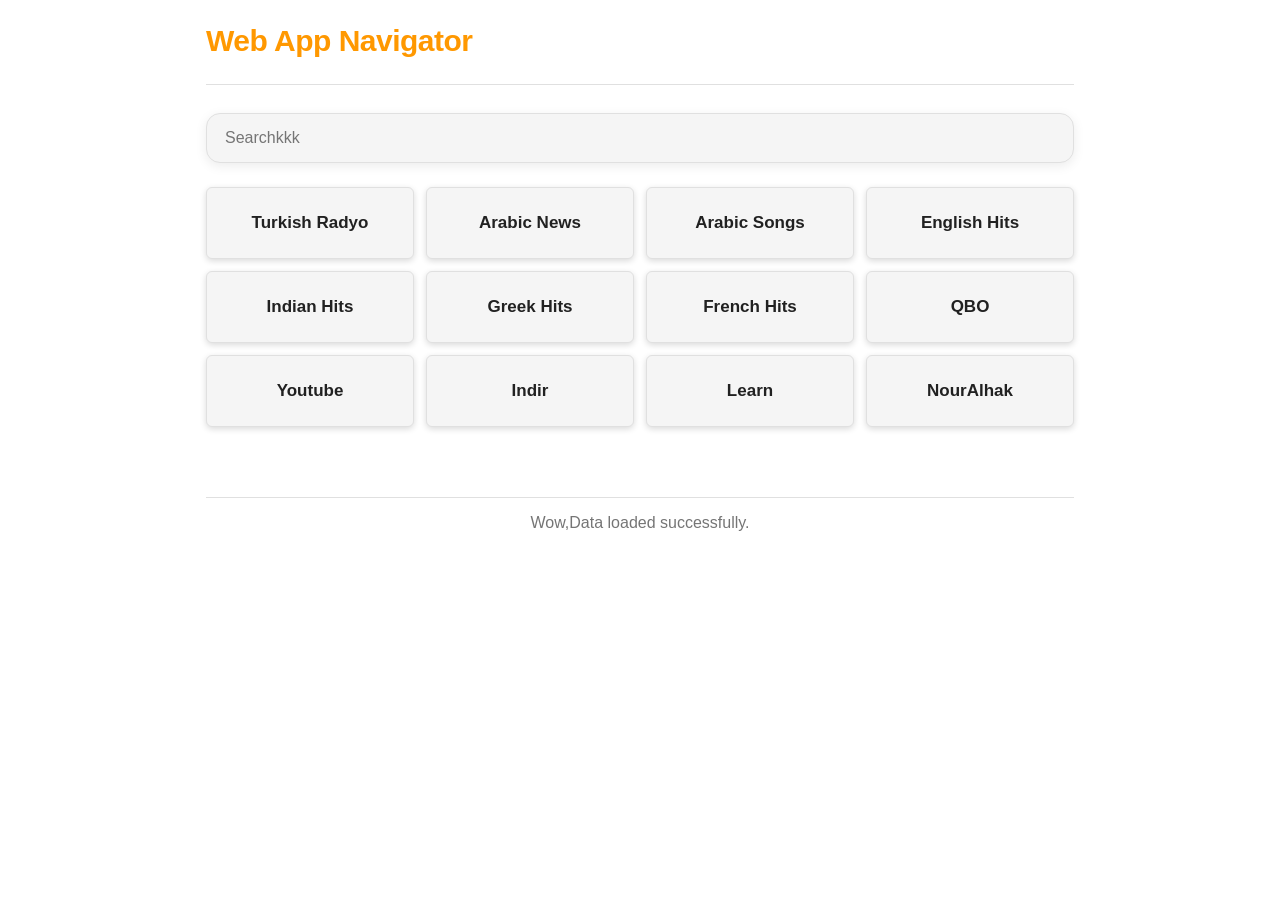
<file: index.html>
<!DOCTYPE html>
<html lang="en">
<head>
    <meta charset="UTF-8">
    <meta name="viewport" content="width=device-width, initial-scale=1.0">
    <title>Beni Web App Navigator</title>
</head>

<body>

<script>
    window.location.href = "03_WebApp/";
</script>

</body>
</html>
</file>
<file: 03_WebApp/css/app.css>
:root {
    --primary-color: #1F4E78;
    --secondary-color: #5B9BD5;
    --accent-color: #70AD47;

    --background-color: #F4F7FA;
    --surface-color: #FFFFFF;

    --text-color: #1F2937;
    --text-secondary-color: #6B7280;

    --border-color: #D9E2EC;

    --success-color: #70AD47;
    --warning-color: #ED7D31;
    --danger-color: #C00000;
    --info-color: #5B9BD5;

    --font-family: Arial, sans-serif;

    --border-radius: 12px;
    --button-radius: 10px;

--shadow:
    0 2px 8px rgba(0, 0, 0, 0.08);
}

* {
    box-sizing: border-box;
}


body {
    margin: 0;
    font-family: var(--font-family);
    background-color: var(--background-color);
    color: var(--text-color);
    min-height: 100vh;
}

#app {
    width: min(100% - 32px, 900px);
    margin: 0 auto;
    padding: 24px 16px 40px;
}

#searchBox {
    max-width: 900px;

    margin: 0 auto 24px auto;
}

#searchInput {
    width: 100%;

    padding: 15px 18px;

    border: 1px solid var(--border-color);
    border-radius: 14px;

    background-color: var(--surface-color);
    color: var(--text-color);

    font-family: var(--font-family);
    font-size: 16px;

    outline: none;

    box-shadow:
        0 3px 12px rgba(0, 0, 0, 0.08);

    transition:
        border-color 0.18s ease,
        box-shadow 0.18s ease,
        transform 0.18s ease;
}

#searchInput:focus {
    border-color: var(--primary-color);

    box-shadow:
        0 0 0 3px rgba(31, 78, 120, 0.12),
        0 4px 14px rgba(0, 0, 0, 0.08);

    transform: translateY(-1px);
}

#searchInput::placeholder {
    color: var(--text-secondary-color);
}


#appHeader {
    margin-bottom: 28px;
    padding-bottom: 18px;

    border-bottom: 1px solid var(--border-color);
}

#appTitle {
    margin: 0 0 8px;
    color: var(--primary-color);
    font-size: 30px;
    font-weight: 700;
    letter-spacing: -0.5px;
}

#appMain {
    max-width: 900px;
    margin: 0 auto;
}


#categoryView,
#itemView {
    margin-bottom: 30px;
}


#categoryTitle,
#itemTitle {
    margin: 0 0 15px 0;

    color: var(--text-color);

    font-size: 20px;
    font-weight: 700;

    letter-spacing: -0.2px;
}


#categoryTitle {
    color: var(--primary-color);
}

#itemTitle {
    margin-top: 4px;
}


#categoryList,
#itemList {
    display: grid;
    grid-template-columns: repeat(auto-fit, minmax(180px, 1fr));
    gap: 12px;
}


#categoryList button,
#itemList button {
    width: 100%;
    padding: 14px 16px;
    border: 1px solid var(--border-color);
    border-radius: var(--button-radius);
    background-color: var(--surface-color);
    color: var(--text-color);
    font-family: var(--font-family);
    font-size: 16px;
    cursor: pointer;
    box-shadow: var(--shadow);
    transition: transform 0.15s ease, opacity 0.15s ease;
}

#categoryList button {
    min-height: 72px;
    display: flex;
    align-items: center;
    justify-content: center;
    text-align: center;

    font-size: 17px;
    font-weight: 600;

    background-color: var(--surface-color);

    transition:
        transform 0.18s ease,
        box-shadow 0.18s ease,
        background-color 0.18s ease;
}


#categoryList button:hover,
#itemList button:hover {
    transform: translateY(-3px);
    box-shadow:
        0 6px 16px rgba(0, 0, 0, 0.12);
}

#categoryList button.selected {
    background-color: var(--primary-color);
    color: #FFFFFF;
    border-color: var(--primary-color);
    font-weight: 700;

    box-shadow:
        0 5px 14px rgba(31, 78, 120, 0.25);

    transform: translateY(-2px);
}


/* Item Cards */

#itemList button {
    position: relative;

    display: flex;
    flex-direction: column;

    align-items: flex-start;
    justify-content: center;

    min-height: 105px;

    padding: 18px 52px 18px 18px;

    text-align: left;

    background-color: var(--surface-color);

    border: 1px solid var(--border-color);
    border-radius: var(--button-radius);

    box-shadow: var(--shadow);

    transition:
        transform 0.18s ease,
        box-shadow 0.18s ease,
        border-color 0.18s ease;
}


#itemList button:hover {
    transform: translateY(-3px);

    border-color: var(--secondary-color);

    box-shadow:
        0 7px 18px rgba(0, 0, 0, 0.12);
}


#itemList button .item-name {
    font-size: 17px;
    font-weight: 700;

    color: var(--text-color);

    margin-bottom: 4px;
}


#itemList button .item-description {
    font-size: 13px;
    line-height: 1.4;

    color: var(--text-secondary-color);
}


#itemList button .item-arrow {
    position: absolute;

    right: 18px;
    top: 50%;

    transform: translateY(-50%);

    font-size: 24px;
    font-weight: 400;

    color: var(--primary-color);

    transition:
        transform 0.18s ease,
        color 0.18s ease;
}


#itemList button:hover .item-arrow {
    transform:
        translateY(-50%)
        translateX(4px);

    color: var(--secondary-color);
}


#categoryList button:active,
#itemList button:active {
    transform: scale(0.98);
    opacity: 0.92;
}

#backButton:active {
    transform: scale(0.98);
    opacity: 0.92;
}



#appFooter {
    margin-top: 40px;
    padding-top: 16px;

    text-align: center;

    border-top: 1px solid var(--border-color);
}

#appStatus {
    margin: 0;
    color: var(--text-secondary-color);
}


@media (max-width: 600px) {

    #app {
        width: 100%;
        padding: 18px 14px 30px;
    }


    #appTitle {
        font-size: 26px;
        letter-spacing: -0.3px;
    }


    #appHeader {
        margin-bottom: 22px;
        padding-bottom: 14px;
    }


    #searchBox {
        margin-bottom: 20px;
    }


#searchInput {
    padding: 15px 16px;
    font-size: 16px;
    border-radius: 12px;

    min-height: 50px;

    -webkit-appearance: none;
    appearance: none;
}

    #categoryList,
    #itemList {
        grid-template-columns: 1fr;
        gap: 10px;
    }


    #categoryList button {
        min-height: 64px;
        padding: 15px 16px;
        font-size: 16px;
    }


#itemList button {
    min-height: 100px;
    padding: 17px 50px 17px 16px;
}

    #itemList button .item-name {
        font-size: 16px;
    }


    #itemList button .item-description {
        font-size: 13px;
    }


    #backButton {
        min-height: 48px;
        margin-bottom: 16px;
        padding: 13px 16px;
        font-size: 16px;
    }


    #categoryTitle,
    #itemTitle {
        font-size: 19px;
        margin-bottom: 13px;
    }


    #appFooter {
        margin-top: 32px;
    }

}

@media (max-width: 380px) {

    #app {
        padding-left: 10px;
        padding-right: 10px;
    }

    #appTitle {
        font-size: 24px;
    }

    #categoryList button {
        min-height: 60px;
        font-size: 15px;
    }

    #itemList button {
        min-height: 92px;
        padding-left: 14px;
        padding-right: 48px;
    }

}

#backButton {
    display: none;

    width: 100%;

    margin-bottom: 18px;
    padding: 12px 16px;

    border: 1px solid var(--border-color);
    border-radius: var(--button-radius);

    background-color: var(--surface-color);
    color: var(--primary-color);

    font-family: var(--font-family);
    font-size: 15px;
    font-weight: 600;

    cursor: pointer;

    box-shadow:
        0 2px 8px rgba(0, 0, 0, 0.06);

    transition:
        transform 0.18s ease,
        box-shadow 0.18s ease,
        background-color 0.18s ease;
}


#backButton:hover {
    background-color: var(--primary-color);
    color: #FFFFFF;

    transform: translateY(-2px);

    box-shadow:
        0 5px 14px rgba(0, 0, 0, 0.12);
}


#backButton:active {
    transform: translateY(0);
}
</file>
